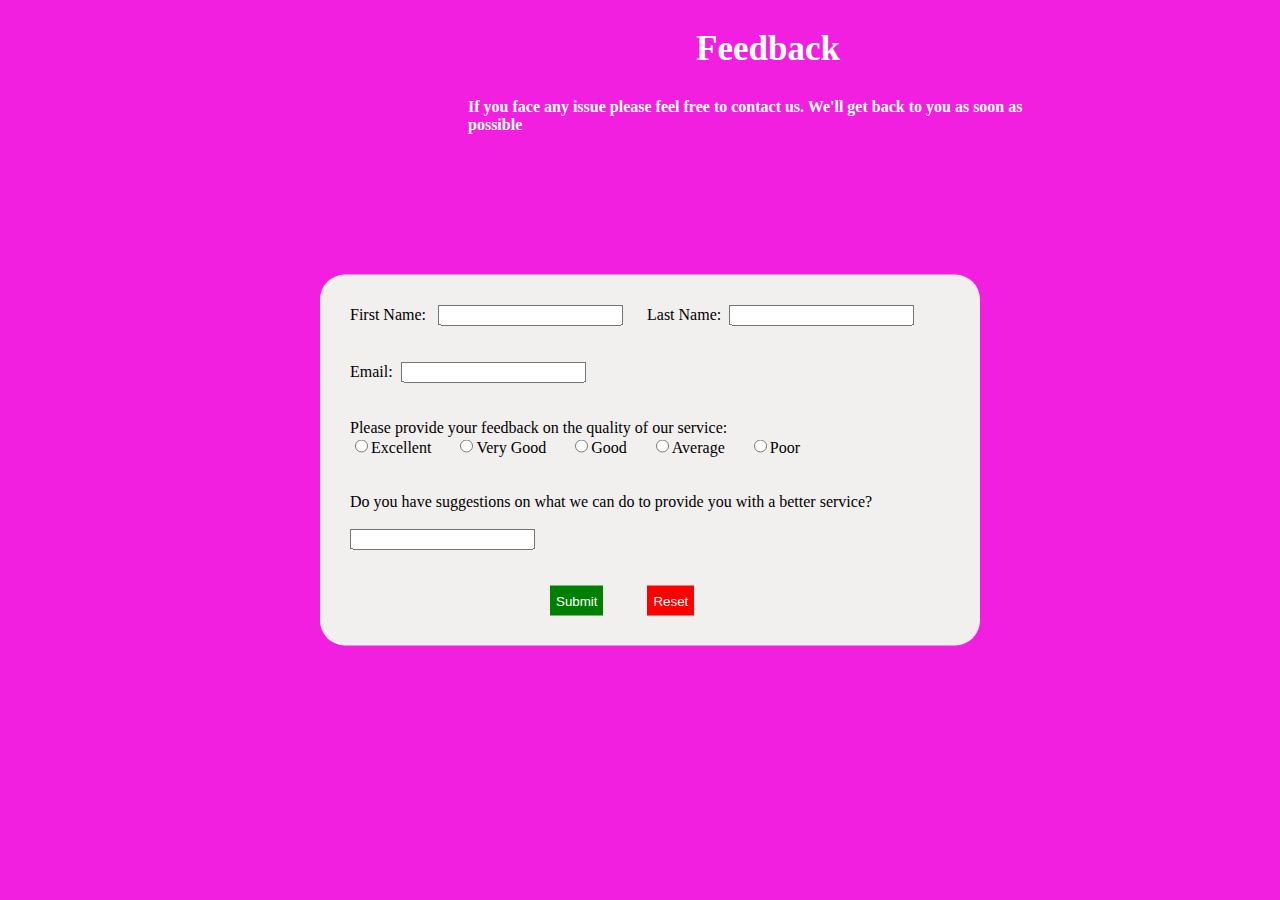
<file: index.html>
<!DOCTYPE html>
<html lang="en">
<head>
    <meta charset="UTF-8">
    <meta http-equiv="X-UA-Compatible" content="IE=edge">
    <meta name="viewport" content="width=device-width, initial-scale=1.0">
    <title>Feedback form</title>
    <link rel="stylesheet" href="style.css">
</head>
<body>
    <div><h2>Feedback</h2>
    <h4>If you face any issue please feel free to contact us. We'll get back to you as soon as possible</h4>
    </div><br>
    <span class="feedback">
        <form action="./thankyou.html">
            <ul class="box">
            <li>First Name: &nbsp; <input type="text">  &emsp; 
            Last Name:&nbsp; <input type="text"> <br><br> <br></li>
            <li>Email:&nbsp; <input type="email"><br><br><br></li>
            <li>Please provide your feedback on the quality of our service:<br>
            <input type="radio" name="quality">Excellent &emsp;
            <input type="radio" name="quality">Very Good &emsp;
            <input type="radio" name="quality">Good &emsp; 
            <input type="radio" name="quality">Average &emsp;
            <input type="radio" name="quality">Poor <br><br><br></li>
            <li>Do you have suggestions on what we can do to provide you with a better service?<br>
            <br><input type="text" id="suggestion" maxlength="1000"><br><br><br>
            <input type="submit" value="Submit" id="submit"> &emsp; &emsp; <input type="reset" id="reset" value="Reset">
        </li></ul>    
        </form>
    </span>


</body>
</html>
</file>
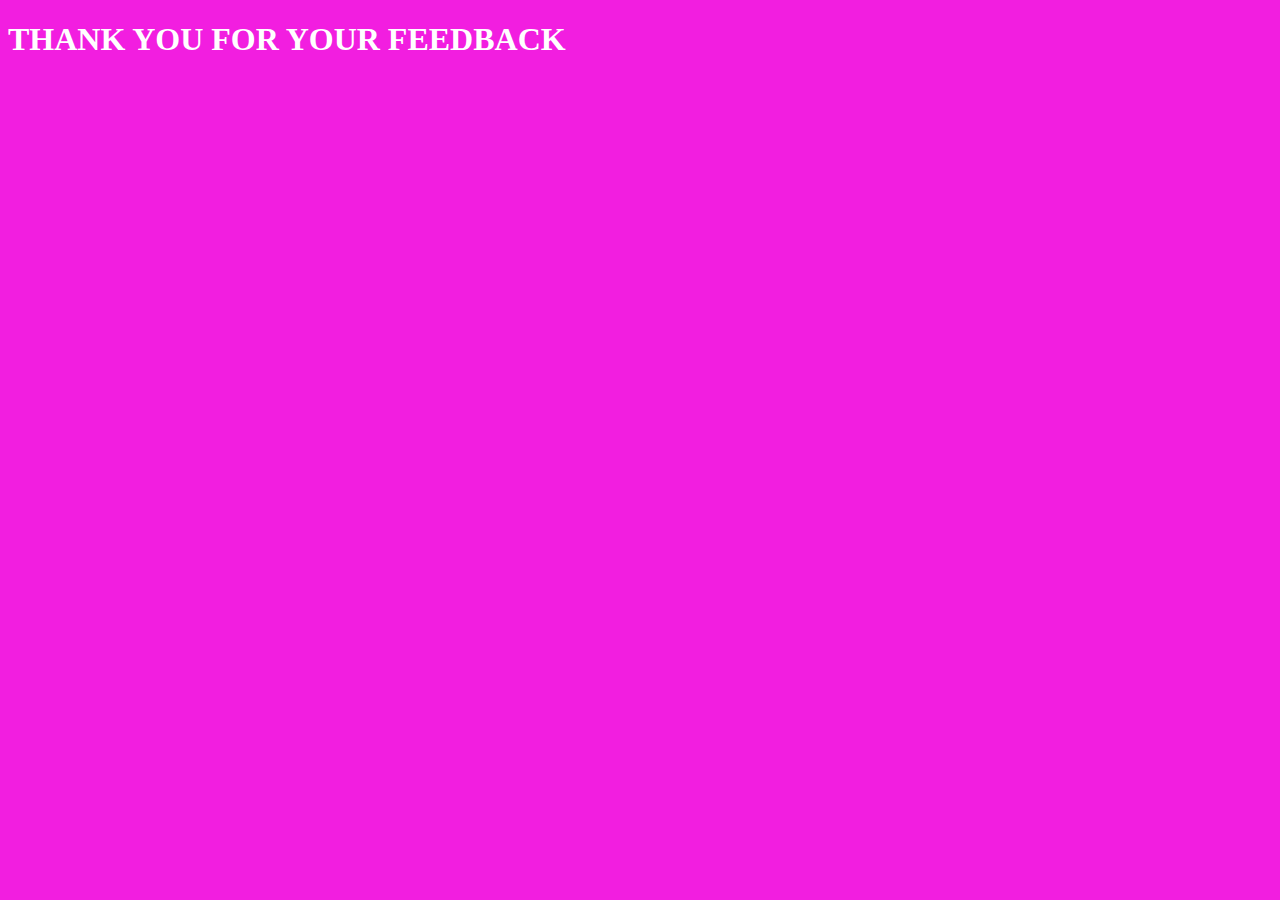
<file: thankyou.html>
<!DOCTYPE html>
<html lang="en">
<head>
    <meta charset="UTF-8">
    <meta http-equiv="X-UA-Compatible" content="IE=edge">
    <meta name="viewport" content="width=device-width, initial-scale=1.0">
    <title>Document</title>
    <link rel="stylesheet" href="style2.css">
</head>
<body>
    <h1>THANK YOU FOR YOUR FEEDBACK</h1>
</body>
</html>
</file>
<file: style.css>
body{font-family: "Comic Sans MS";
    background-color: rgb(242, 30, 224);
}
h2{
    text-align: center;
    color:white;
    float: center;
    width: 600px;
    margin-left: 460px;
    font-size: 35px;
}
h4{
    
    color:white;
    left: 50%;
    width: 600px;
    margin-left: 460px;
}
.feedback{ 
    border-radius: 50px;
    width: 100px;
    padding: 5px;
}
.box {
    background: rgb(242, 239, 239);
    width: 600px;
    list-style-type: none;
    margin: 10px;
    padding: 30px;
    border-radius: 25px;
    position: absolute;
    top: 50%;
    left: 50%;
    transform: translate(-50%, -50%);
    
}
#suggestion{
    width:fit-content;
}
#submit{
background-color: green;
border: 0px;
color: white;
height: 30px;
margin-left: 200px;
}

#reset {
background-color: red;
border: 0px;
color: white;
height: 30px;
margin-right: 200px;
}
</file>
<file: style2.css>
body{font-family: "Comic Sans MS";
    background-color: rgb(242, 30, 224);
    color:white;
    top: 50%;
    left: 50%;
    
}
</file>
